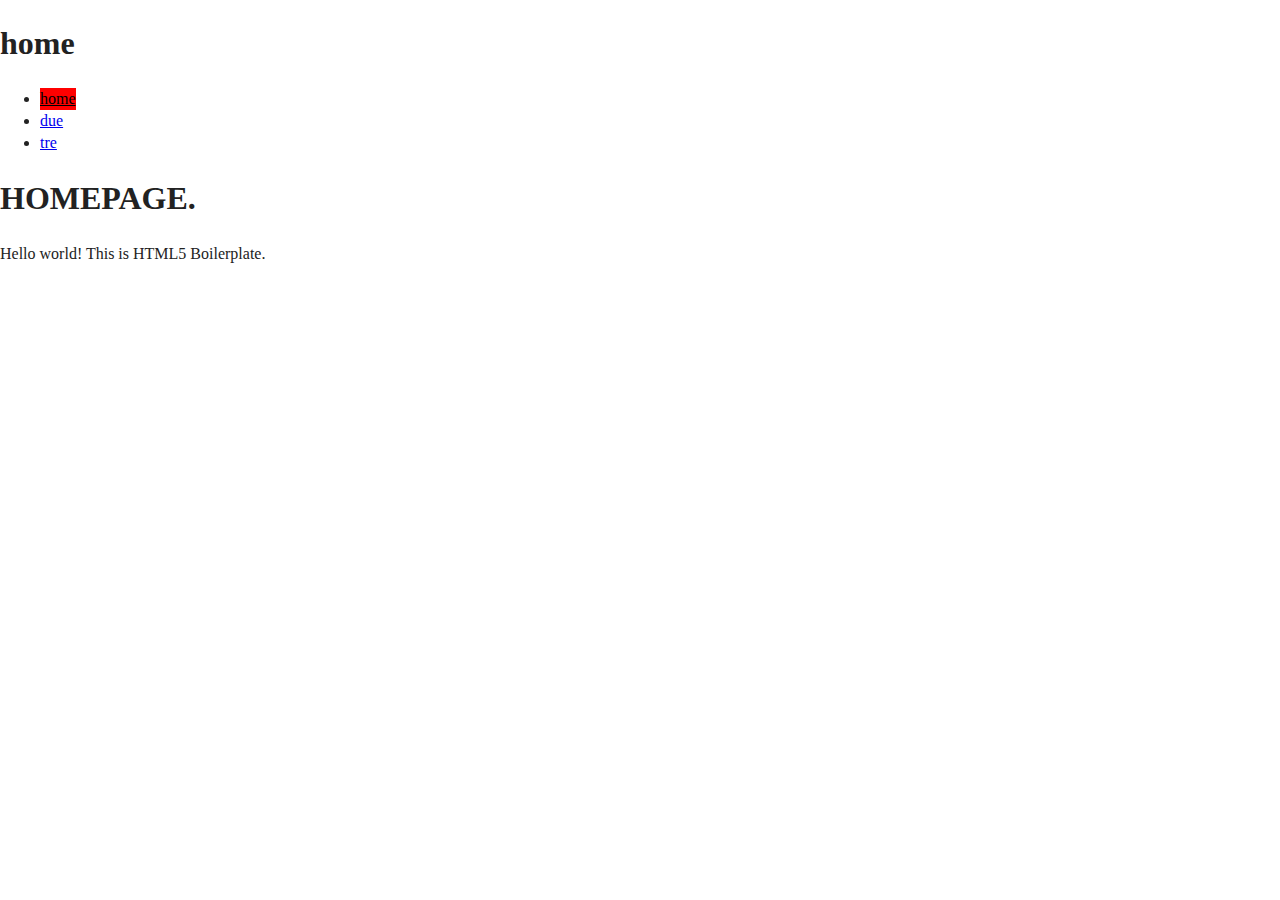
<file: index.html>
<!doctype html>
<html class="no-js" lang="">
    <head>
        <meta charset="utf-8">
        <meta http-equiv="Content-Type" content="text/html; charset=UTF-8">
        <meta http-equiv="x-ua-compatible" content="ie=edge">
        <title>HOMEPAGE</title>
        <meta name="description" content="">
        <meta name="viewport" content="width=device-width, initial-scale=1">

        <link rel="manifest" href="site.webmanifest">
        <link rel="apple-touch-icon" href="icon.png">
        <!-- Place favicon.ico in the root directory -->

        <link rel="stylesheet" href="css/normalize.css">
        <link rel="stylesheet" href="css/main.css">
    </head>
    <body>
        <!--[if lte IE 9]>
            <p class="browserupgrade">You are using an <strong>outdated</strong> browser. Please <a href="https://browsehappy.com/">upgrade your browser</a> to improve your experience and security.</p>
        <![endif]-->
        <h1>home</h1>
        <header>
        <nav>
        	<ul>
        		<li><a href="index.html" class="ajax current">home</a></li>
        		<li><a href="page2.html" class="ajax">due</a></li>
        		<li><a href="page3.html" class="ajax">tre</a></li>
        	</ul>
        </nav>
        </header>
		<div id="main">
        <!-- Add your site or application content here -->
        	<h1>HOMEPAGE.</h1>
        	<p>Hello world! This is HTML5 Boilerplate.</p>
        </div>
        <script src="js/vendor/detectizr.js"></script>
        <script src="js/vendor/modernizr-3.5.0.min.js"></script>
        <script src="https://code.jquery.com/jquery-3.2.1.min.js" crossorigin="anonymous"></script>
        <script>window.jQuery || document.write('<script src="js/vendor/jquery-3.2.1.min.js"><\/script>')</script>
        <script src="js/vendor/greensock-js/src/minified/TweenMax.min.js"></script>
        <script src="js/plugins.js"></script>
        <script src="js/main.js"></script>

        <!-- Google Analytics: change UA-XXXXX-Y to be your site's ID. 
        <script>
            window.ga=function(){ga.q.push(arguments)};ga.q=[];ga.l=+new Date;
            ga('create','UA-XXXXX-Y','auto');ga('send','pageview')
        </script>
        <script src="https://www.google-analytics.com/analytics.js" async defer></script>
        -->
    </body>
</html>
</file>
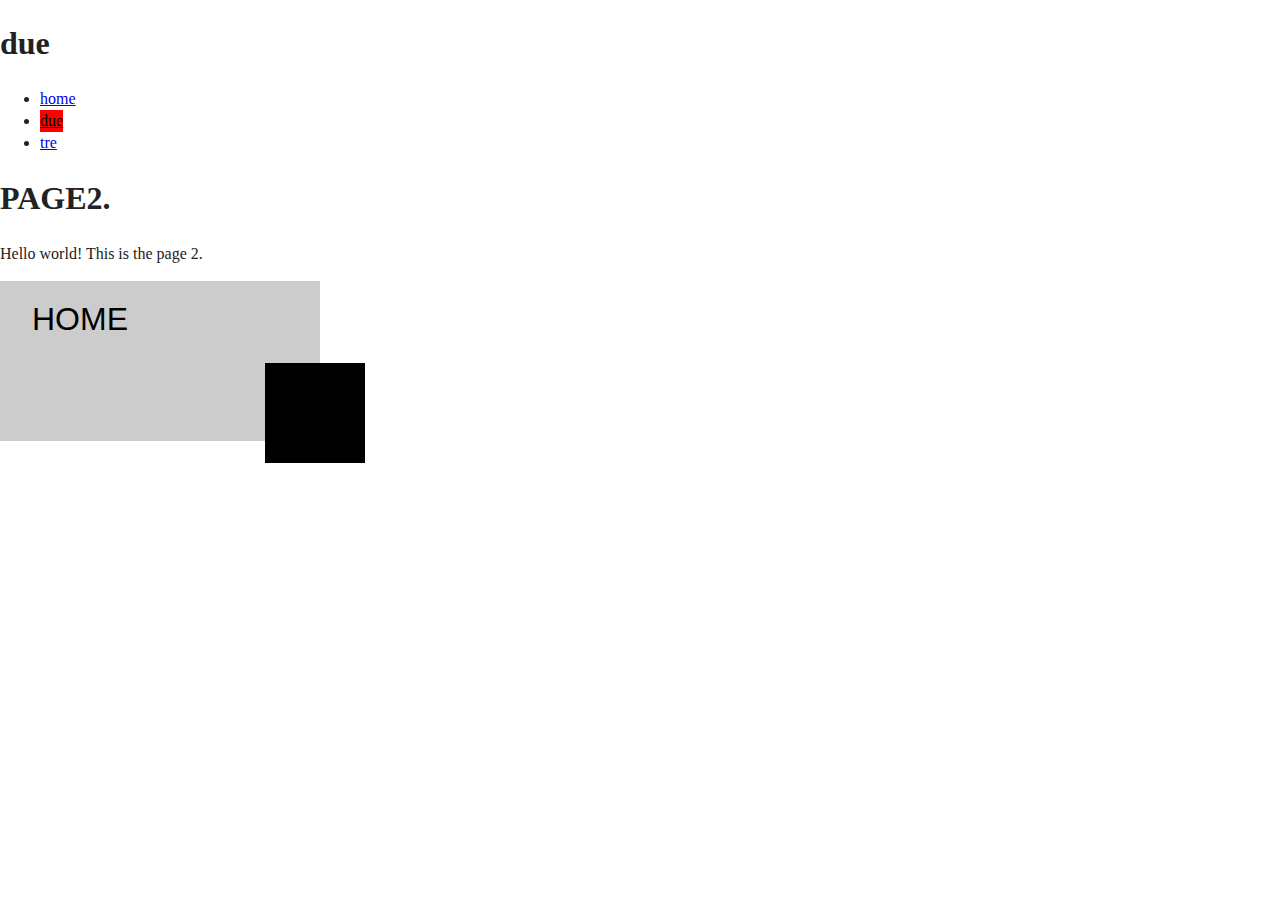
<file: page2.html>
<!doctype html>
<html class="no-js" lang="">
    <head>
        <meta charset="utf-8">
        <meta http-equiv="Content-Type" content="text/html; charset=UTF-8">
        <meta http-equiv="x-ua-compatible" content="ie=edge">
        <title>PAGE2</title>
        <meta name="description" content="">
        <meta name="viewport" content="width=device-width, initial-scale=1">

        <link rel="manifest" href="site.webmanifest">
        <link rel="apple-touch-icon" href="icon.png">
        <!-- Place favicon.ico in the root directory -->

        <link rel="stylesheet" href="css/normalize.css">
        <link rel="stylesheet" href="css/main.css">
    </head>
    <body>
        <!--[if lte IE 9]>
            <p class="browserupgrade">You are using an <strong>outdated</strong> browser. Please <a href="https://browsehappy.com/">upgrade your browser</a> to improve your experience and security.</p>
        <![endif]-->
        <h1>due</h1>
        <header>
        	<ul>
        		<li><a href="index.html">home</a></li>
        		<li><a href="page2.html" class="current">due</a></li>
        		<li><a href="page3.html">tre</a></li>
        	</ul>
        </header>
		<div id="main">
        <!-- Add your site or application content here -->
        	<h1>PAGE2.</h1>
        	<p>Hello world! This is the page 2.</p>
        	<a href="index.html" class="stdBtn">
				<div class="bg"></div>
				<div class="wrapper">
					<div class="text">
						<span class="label">Home</span>
						<span class="icon"></span>
					</div>
				</div>

			</a>
        </div>
        <script src="js/vendor/modernizr-3.5.0.min.js"></script>
        <script src="https://code.jquery.com/jquery-3.2.1.min.js" integrity="sha256-hwg4gsxgFZhOsEEamdOYGBf13FyQuiTwlAQgxVSNgt4=" crossorigin="anonymous"></script>
        <script>window.jQuery || document.write('<script src="js/vendor/jquery-3.2.1.min.js"><\/script>')</script>
        <script src="js/plugins.js"></script>
        <script src="js/main.js"></script>

        <!-- Google Analytics: change UA-XXXXX-Y to be your site's ID. -->
        <script>
            window.ga=function(){ga.q.push(arguments)};ga.q=[];ga.l=+new Date;
            ga('create','UA-XXXXX-Y','auto');ga('send','pageview')
        </script>
        <script src="https://www.google-analytics.com/analytics.js" async defer></script>
    </body>
</html>
</file>
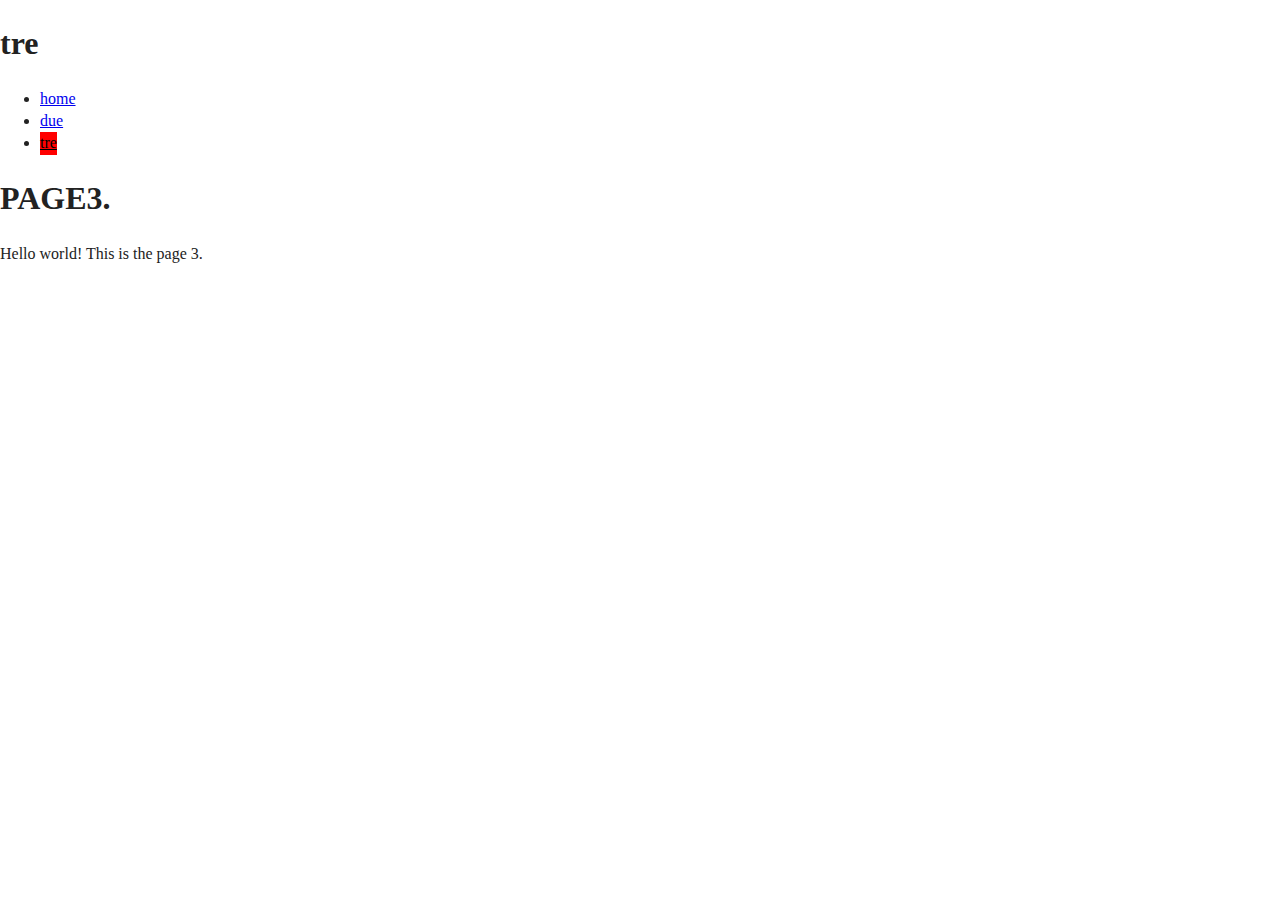
<file: page3.html>
<!doctype html>
<html class="no-js" lang="">
    <head>
        <meta charset="utf-8">
        <meta http-equiv="Content-Type" content="text/html; charset=UTF-8">
        <meta http-equiv="x-ua-compatible" content="ie=edge">
        <title>PAGE3</title>
        <meta name="description" content="">
        <meta name="viewport" content="width=device-width, initial-scale=1">

        <link rel="manifest" href="site.webmanifest">
        <link rel="apple-touch-icon" href="icon.png">
        <!-- Place favicon.ico in the root directory -->

        <link rel="stylesheet" href="css/normalize.css">
        <link rel="stylesheet" href="css/main.css">
    </head>
    <body>
        <!--[if lte IE 9]>
            <p class="browserupgrade">You are using an <strong>outdated</strong> browser. Please <a href="https://browsehappy.com/">upgrade your browser</a> to improve your experience and security.</p>
        <![endif]-->
        <h1>tre</h1>
        <header>
        	<ul>
        		<li><a href="index.html">home</a></li>
        		<li><a href="page2.html">due</a></li>
        		<li><a href="page3.html" class="current">tre</a></li>
        	</ul>
        </header>
		<div id="main">
        <!-- Add your site or application content here -->
        	<h1>PAGE3.</h1>
        	<p>Hello world! This is the page 3.</p>
        </div>
        <script src="js/vendor/modernizr-3.5.0.min.js"></script>
        <script src="https://code.jquery.com/jquery-3.2.1.min.js" integrity="sha256-hwg4gsxgFZhOsEEamdOYGBf13FyQuiTwlAQgxVSNgt4=" crossorigin="anonymous"></script>
        <script>window.jQuery || document.write('<script src="js/vendor/jquery-3.2.1.min.js"><\/script>')</script>
        <script src="js/plugins.js"></script>
        <script src="js/main.js"></script>

        <!-- Google Analytics: change UA-XXXXX-Y to be your site's ID. -->
        <script>
            window.ga=function(){ga.q.push(arguments)};ga.q=[];ga.l=+new Date;
            ga('create','UA-XXXXX-Y','auto');ga('send','pageview')
        </script>
        <script src="https://www.google-analytics.com/analytics.js" async defer></script>
    </body>
</html>
</file>
<file: css/main.css>
/*! HTML5 Boilerplate v6.0.1 | MIT License | https://html5boilerplate.com/ */

/*
 * What follows is the result of much research on cross-browser styling.
 * Credit left inline and big thanks to Nicolas Gallagher, Jonathan Neal,
 * Kroc Camen, and the H5BP dev community and team.
 */

/* ==========================================================================
   Base styles: opinionated defaults
   ========================================================================== */

html {
    color: #222;
    font-size: 1em;
    line-height: 1.4;
}

/*
 * Remove text-shadow in selection highlight:
 * https://twitter.com/miketaylr/status/12228805301
 *
 * Vendor-prefixed and regular ::selection selectors cannot be combined:
 * https://stackoverflow.com/a/16982510/7133471
 *
 * Customize the background color to match your design.
 */

::-moz-selection {
    background: #b3d4fc;
    text-shadow: none;
}

::selection {
    background: #b3d4fc;
    text-shadow: none;
}

/*
 * A better looking default horizontal rule
 */

hr {
    display: block;
    height: 1px;
    border: 0;
    border-top: 1px solid #ccc;
    margin: 1em 0;
    padding: 0;
}

/*
 * Remove the gap between audio, canvas, iframes,
 * images, videos and the bottom of their containers:
 * https://github.com/h5bp/html5-boilerplate/issues/440
 */

audio,
canvas,
iframe,
img,
svg,
video {
    vertical-align: middle;
}

/*
 * Remove default fieldset styles.
 */

fieldset {
    border: 0;
    margin: 0;
    padding: 0;
}

/*
 * Allow only vertical resizing of textareas.
 */

textarea {
    resize: vertical;
}

/* ==========================================================================
   Browser Upgrade Prompt
   ========================================================================== */

.browserupgrade {
    margin: 0.2em 0;
    background: #ccc;
    color: #000;
    padding: 0.2em 0;
}

/* ==========================================================================
   Author's custom styles
   ========================================================================== */



.current {
	display:inline-block;
	background:red;
	color:#000;
}

.stdBtn{
  display: inline-block;
  background: #ccc;
  text-decoration: none;
  width:25%;
  height: auto;
  position: relative;
}
.stdBtn:after {
  content: "";
  display: block;
  padding-bottom: 50%;
  position: relative;
}
.stdBtn .wrapper { position: absolute; width: 100%; height: 100%; }
.stdBtn .bg {
  width: 100%; height: 100%; top:0; left:0;
  position: absolute; transform: translateX(0) scaleX(0);
  transform-origin: 0 0; background: red;

}
.stdBtn .wrapper .icon{
  display: block;
  width: 100px;
  height: 100px;
  position: absolute;
  right:5%;
  bottom:5%;
  border: 0px solid #000;
  background: #000;
  transition: all 300ms ease-out;
}
.stdBtn:hover .wrapper .icon{
  border-radius: 100%;
}
.stdBtn .wrapper .text{
  font-size: 2em;
  font-family: 'Open Sans Condensed', sans-serif;
  color: #000;
  text-transform: uppercase;
  padding: 5% 10%;
  position: relative;
  display: inline-block;
  width: 100%;
  height: 100%;
}











/* ==========================================================================
   Helper classes
   ========================================================================== */

/*
 * Hide visually and from screen readers
 */

.hidden {
    display: none !important;
}

/*
 * Hide only visually, but have it available for screen readers:
 * https://snook.ca/archives/html_and_css/hiding-content-for-accessibility
 *
 * 1. For long content, line feeds are not interpreted as spaces and small width
 *    causes content to wrap 1 word per line:
 *    https://medium.com/@jessebeach/beware-smushed-off-screen-accessible-text-5952a4c2cbfe
 */

.visuallyhidden {
    border: 0;
    clip: rect(0 0 0 0);
    -webkit-clip-path: inset(50%);
    clip-path: inset(50%);
    height: 1px;
    margin: -1px;
    overflow: hidden;
    padding: 0;
    position: absolute;
    width: 1px;
    white-space: nowrap; /* 1 */
}

/*
 * Extends the .visuallyhidden class to allow the element
 * to be focusable when navigated to via the keyboard:
 * https://www.drupal.org/node/897638
 */

.visuallyhidden.focusable:active,
.visuallyhidden.focusable:focus {
    clip: auto;
    -webkit-clip-path: none;
    clip-path: none;
    height: auto;
    margin: 0;
    overflow: visible;
    position: static;
    width: auto;
    white-space: inherit;
}

/*
 * Hide visually and from screen readers, but maintain layout
 */

.invisible {
    visibility: hidden;
}

/*
 * Clearfix: contain floats
 *
 * For modern browsers
 * 1. The space content is one way to avoid an Opera bug when the
 *    `contenteditable` attribute is included anywhere else in the document.
 *    Otherwise it causes space to appear at the top and bottom of elements
 *    that receive the `clearfix` class.
 * 2. The use of `table` rather than `block` is only necessary if using
 *    `:before` to contain the top-margins of child elements.
 */

.clearfix:before,
.clearfix:after {
    content: " "; /* 1 */
    display: table; /* 2 */
}

.clearfix:after {
    clear: both;
}

/* ==========================================================================
   EXAMPLE Media Queries for Responsive Design.
   These examples override the primary ('mobile first') styles.
   Modify as content requires.
   ========================================================================== */

@media only screen and (min-width: 35em) {
    /* Style adjustments for viewports that meet the condition */
}

@media print,
       (-webkit-min-device-pixel-ratio: 1.25),
       (min-resolution: 1.25dppx),
       (min-resolution: 120dpi) {
    /* Style adjustments for high resolution devices */
}

/* ==========================================================================
   Print styles.
   Inlined to avoid the additional HTTP request:
   http://www.phpied.com/delay-loading-your-print-css/
   ========================================================================== */

@media print {
    *,
    *:before,
    *:after {
        background: transparent !important;
        color: #000 !important; /* Black prints faster:
                                   http://www.sanbeiji.com/archives/953 */
        box-shadow: none !important;
        text-shadow: none !important;
    }

    a,
    a:visited {
        text-decoration: underline;
    }

    a[href]:after {
        content: " (" attr(href) ")";
    }

    abbr[title]:after {
        content: " (" attr(title) ")";
    }

    /*
     * Don't show links that are fragment identifiers,
     * or use the `javascript:` pseudo protocol
     */

    a[href^="#"]:after,
    a[href^="javascript:"]:after {
        content: "";
    }

    pre {
        white-space: pre-wrap !important;
    }
    pre,
    blockquote {
        border: 1px solid #999;
        page-break-inside: avoid;
    }

    /*
     * Printing Tables:
     * http://css-discuss.incutio.com/wiki/Printing_Tables
     */

    thead {
        display: table-header-group;
    }

    tr,
    img {
        page-break-inside: avoid;
    }

    p,
    h2,
    h3 {
        orphans: 3;
        widows: 3;
    }

    h2,
    h3 {
        page-break-after: avoid;
    }
}
</file>
